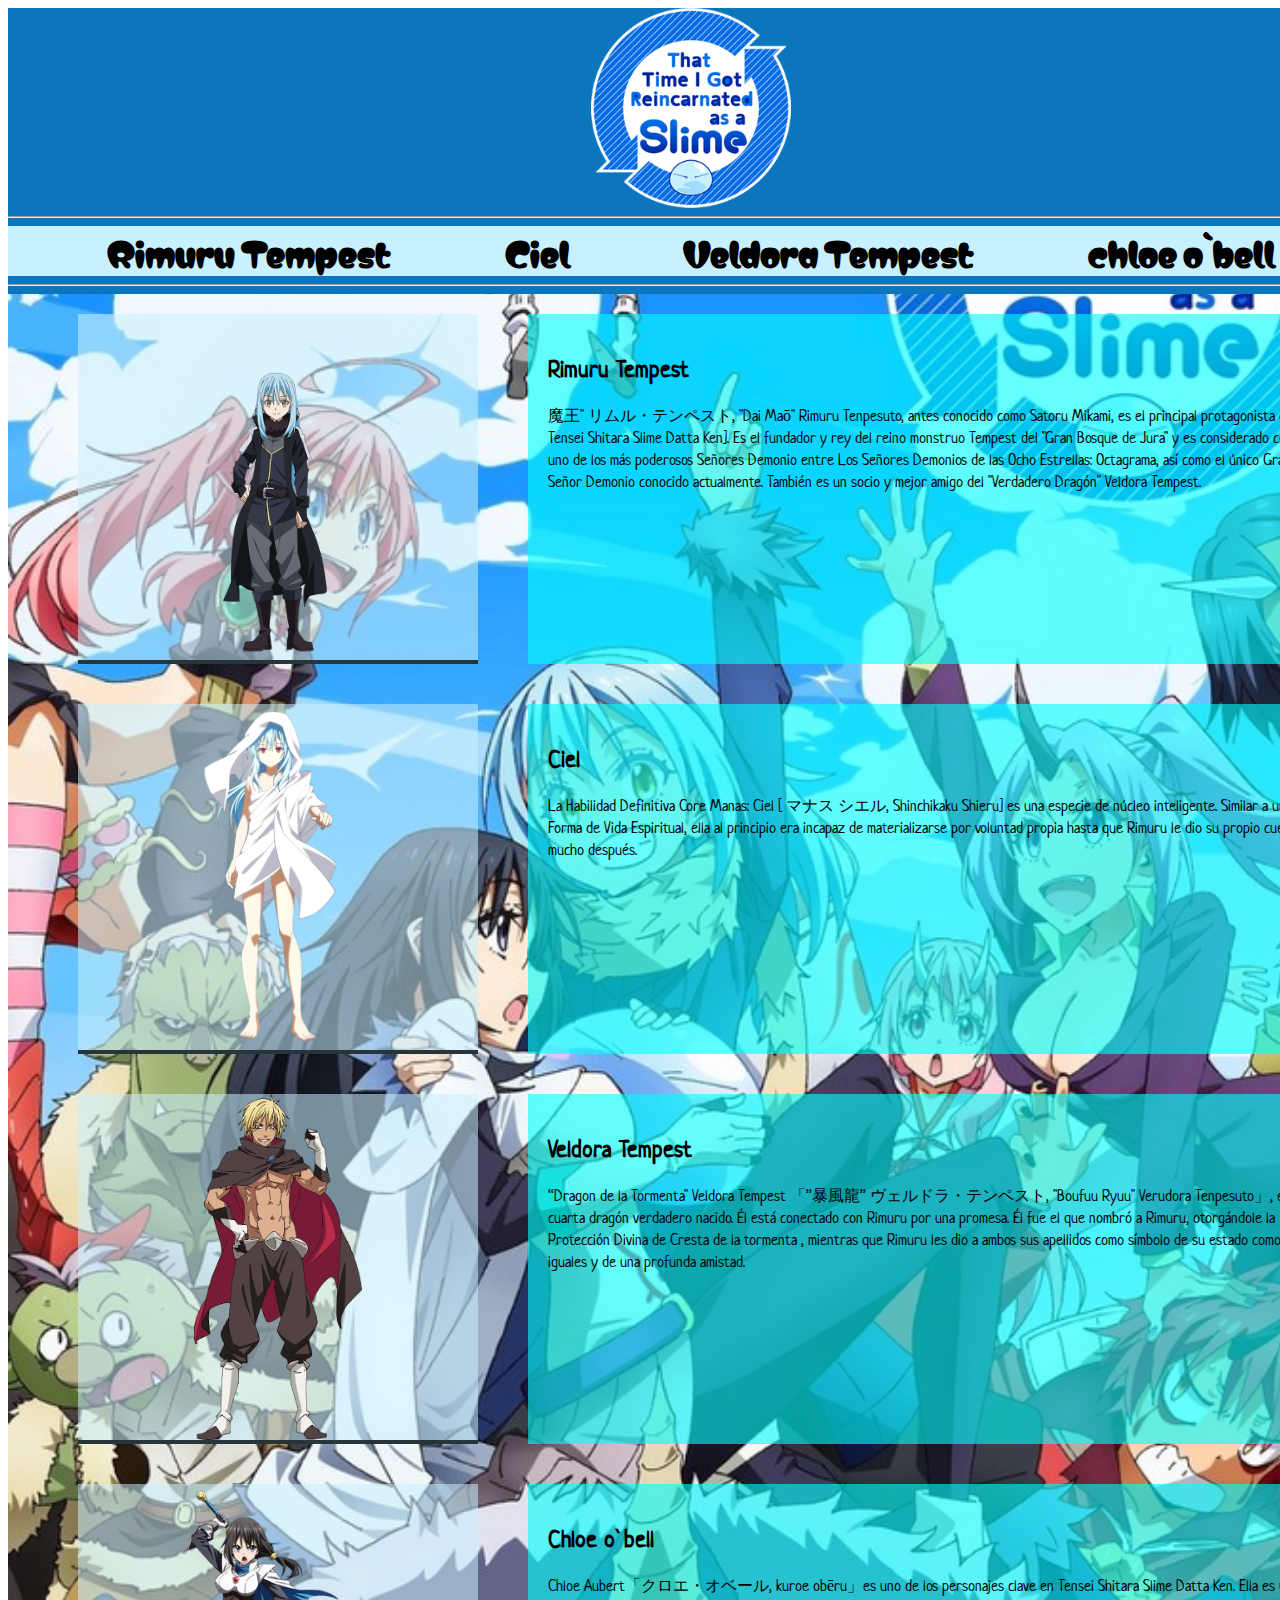
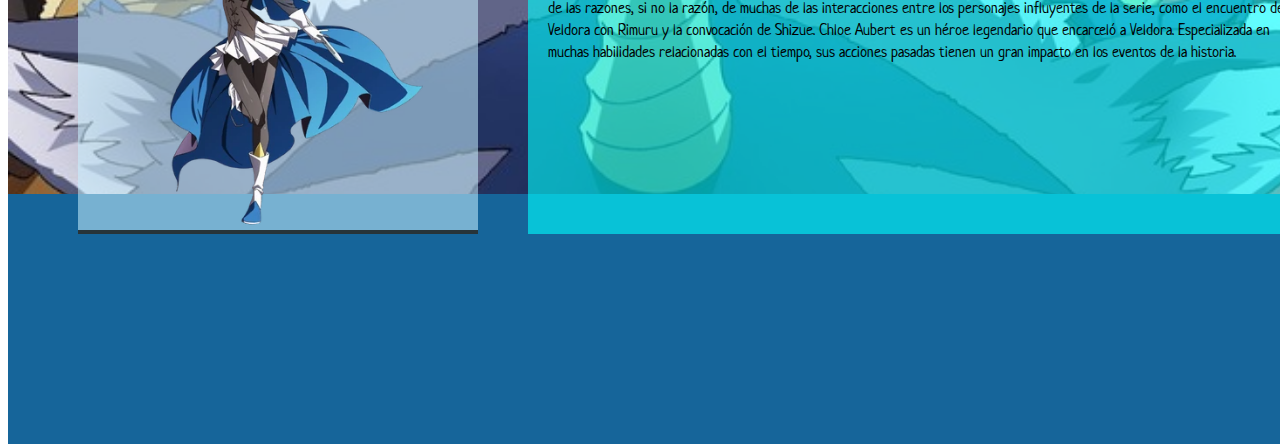
<file: index.html>
<!DOCTYPE html>
<html lang="es">

<head>
    <meta charset="UTF-8">
    <meta name="viewport" content="width=device-width, initial-scale=1.0">
    <title>slime</title>
    <link rel="stylesheet" href="css/estilo.css">
    <link rel="preconnect" href="https://fonts.googleapis.com">
<link rel="preconnect" href="https://fonts.gstatic.com" crossorigin>
<link href="https://fonts.googleapis.com/css2?family=Matemasie&family=Neucha&display=swap" rel="stylesheet">
</head>

<body>
    <main>
        <header>
            <img src="imagenes/logo slime.webp" alt="logo tensei shitara slime"
            height="200px">
        </header>
        <hr>
        <nav>
            <a href="#1"><h1>Rimuru Tempest</h1></a>
            <a href="#2"><h1>Ciel</h1></a>
            <a href="#3"><h1>Veldora Tempest</h1></a>
            <a href="#4"><h1>chloe o`bell</h1></a>
        </nav>
        <hr>
        <section>
            <div class="personaje">
                <div class="foto"><img src="imagenes/rimuru.png" alt=""></div>
                <div class="texto">
                    <h2 id="1">Rimuru Tempest</h2>
                    <p>魔王" リムル・テンペスト, "Dai Maō" Rimuru Tenpesuto, antes conocido como Satoru Mikami, es el principal
                        protagonista de Tensei Shitara Slime Datta Ken]. Es el fundador y rey del reino monstruo Tempest
                        del "Gran Bosque de Jura" y es considerado como uno de los más poderosos Señores Demonio entre
                        Los Señores Demonios de las Ocho Estrellas: Octagrama, así como el único Gran Señor Demonio
                        conocido actualmente. También es un socio y mejor amigo del "Verdadero Dragón" Veldora Tempest.
                    </p>
                </div>
            </div>
            <div class="personaje">
                <div class="foto"><img src="imagenes/Ciel.webp" alt=""></div>
                <div class="texto">
                    <h2 id="2">Ciel</h2>
                    <p>La Habilidad Definitiva Core Manas: Ciel [ マナス シエル, Shinchikaku Shieru] es una especie de núcleo
                        inteligente. Similar a una Forma de Vida Espiritual, ella al principio era incapaz de
                        materializarse por voluntad propia hasta que Rimuru le dio su propio cuerpo mucho después.</p>
                </div>
            </div>
            <div class="personaje">
                <div class="foto"><img src="imagenes/veldora.webp" alt="" ></div>
                <div class="texto">
                    <h2 id="3">Veldora Tempest</h2>
                    <p>“Dragon de la Tormenta" Veldora Tempest 「”暴風龍” ヴェルドラ・テンペスト, "Boufuu Ryuu" Verudora Tenpesuto」, es
                        el cuarta dragón verdadero nacido. Él está conectado con Rimuru por una promesa. Él fue el que
                        nombró a Rimuru, otorgándole la Protección Divina de Cresta de la tormenta , mientras que Rimuru
                        les dio a ambos sus apellidos como símbolo de su estado como iguales y de una profunda amistad.
                    </p>
                </div>
            </div>
            <div class="personaje">
                <div class="foto"><img src="imagenes/chloe.webp" alt="" ></div>
                <div class="texto">
                    <h2 id="4">Chloe o`bell</h2>
                    <p>Chloe Aubert「クロエ・オベール, kuroe obēru」es uno de los personajes clave en Tensei Shitara Slime Datta
                        Ken. Ella es una de las razones, si no la razón, de muchas de las interacciones entre los
                        personajes influyentes de la serie, como el encuentro de Veldora con Rimuru y la convocación de
                        Shizue.
                        Chloe Aubert es un héroe legendario que encarceló a Veldora. Especializada en muchas habilidades
                        relacionadas con el tiempo, sus acciones pasadas tienen un gran impacto en los eventos de la
                        historia.
                    </p>
                </div>
            </div>
        </section>
        <footer></footer>
    </main>
</body>

</html>
</file>
<file: css/estilo.css>
*{
    box-sizing: border-box;
    
}
main{
    width: 1366px;
    height: 2000px;
    background-color: rgb(12, 118, 188);
    margin: 0 auto;
}
header{
    width: 1366px;
    height: 200px;
    
    text-align: center;   
}
nav{
    width: 1366px;
    height: 50px;
    background-color: #c8f1ff;
    text-align: center;
    display: flex;
    justify-content: space-evenly;
    align-items: center;
    font-family: "Matemasie", sans-serif;
    overflow: hidden;
}
nav a{
    color: black;
    text-decoration: none;
    padding: 15px;
    transition: 2s;
    overflow: hidden;
}
nav a:hover{
    background-color: aqua;
    transform: scale(1.2);
}
section{
    width: 1366px;
    height: 1500px;
    background-image: url(../imagenes/fondo.jpg);
    background-repeat: no-repeat;
    background-size: cover;
    background-position: right;
}
section .personaje{
    width: 1300px;
    height: 350px;
    
    margin-left: 33px;
    margin: 20px;
    float: left;
}
.personaje .foto{
    width: 400px;
    height: 350px;
    background-color: #c8f1ff8b;
    border-bottom: #273439 4px solid;
    float: left;
    text-align: center;
    margin-left: 50px;
}
.foto img{
    height:  100%;
}
.personaje .texto{
    width: 800px;
    height: 350px;
    background-color: rgba(0, 255, 255, 0.602);
    float: left;
    margin-left: 50px;
    padding: 20px;
    font-family: "Neucha", cursive;
}
footer{
    width: 1366px;
    height: 250px;
    background-color: rgb(22, 101, 154);
}
</file>
